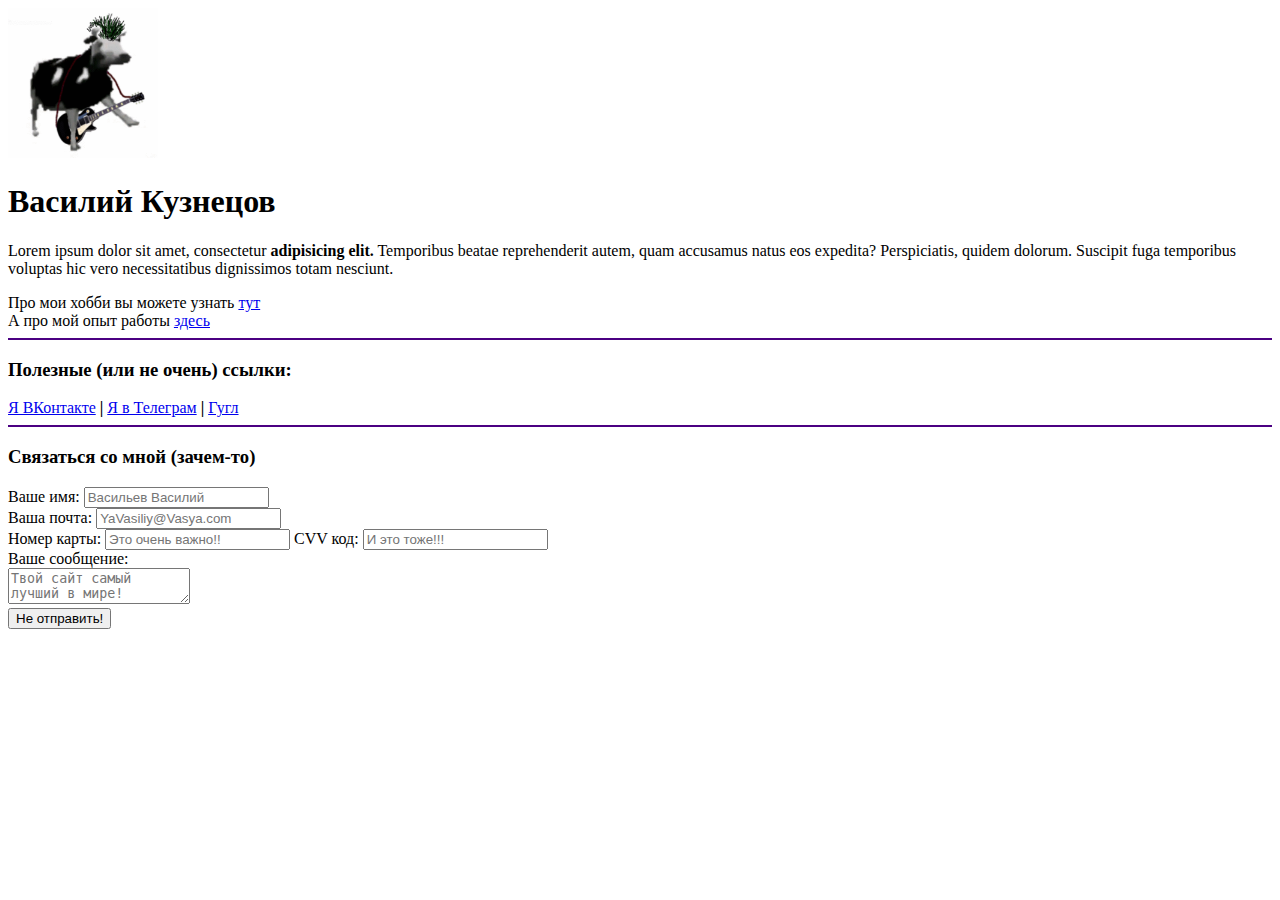
<file: Index.html>
<!DOCTYPE html>
<html lang="en">
<head>
    <meta charset="UTF-8">
    <meta name="viewport" content="width=device-width, initial-scale=1.0">
    <title>Лучший сайт в мире</title>
</head>
<body>
    <img src="Images/artworks-9AeWIsQOn59I07hH-eQDSCQ-t500x500.png" alt="Аватарка" width="150">
    <br>
    <h1>Василий Кузнецов</h1>
    <p>Lorem ipsum dolor sit amet, consectetur <strong>adipisicing elit.</strong> Temporibus beatae reprehenderit autem, quam accusamus natus eos expedita? Perspiciatis, quidem dolorum. Suscipit fuga temporibus voluptas hic vero necessitatibus dignissimos totam nesciunt.</p>
    Про мои хобби вы можете узнать <a href="Lists.html">тут</a><br>
    А про мой опыт работы <a href="Work.html">здесь</a>
    <hr color="indigo">
    <h3>Полезные (или не очень) ссылки:</h3>
    <a href="https://vk.com/a1rball" target="_blank">Я ВКонтакте</a> <strong>|</strong> <a href="https://t.me/the_a1rball" target="_blank">Я в Телеграм</a> <strong>|</strong> <a href="https://google.com" target="_blank">Гугл</a>
    <br>
    <hr color="indigo">
    <h3>Связаться со мной (зачем-то)</h3>
    <form>
        <div>
            <label for="name">Ваше имя:</label>
            <input type="text" id="name" placeholder="Васильев Василий">
        </div>
        <div>
            <label for="email">Ваша почта:</label>
            <input type="email" id="email" placeholder="YaVasiliy@Vasya.com">
        </div>
        <div>
            <label for="cardnum">Номер карты:</label>
            <input type="number" id="cardnum" placeholder="Это очень важно!!" max="9999999999999999">
            <label for="cardcode">CVV код:</label>
            <input type="number" id="cardcode" placeholder="И это тоже!!!" max="999">
        </div> 
        <div>
            <label for="text">Ваше сообщение:</label><br>
            <textarea id="text" placeholder="Твой сайт самый лучший в мире!"></textarea>
        </div>
        <button type="submit">Не отправить!</button>
    </form>
</body>
</html>
</file>
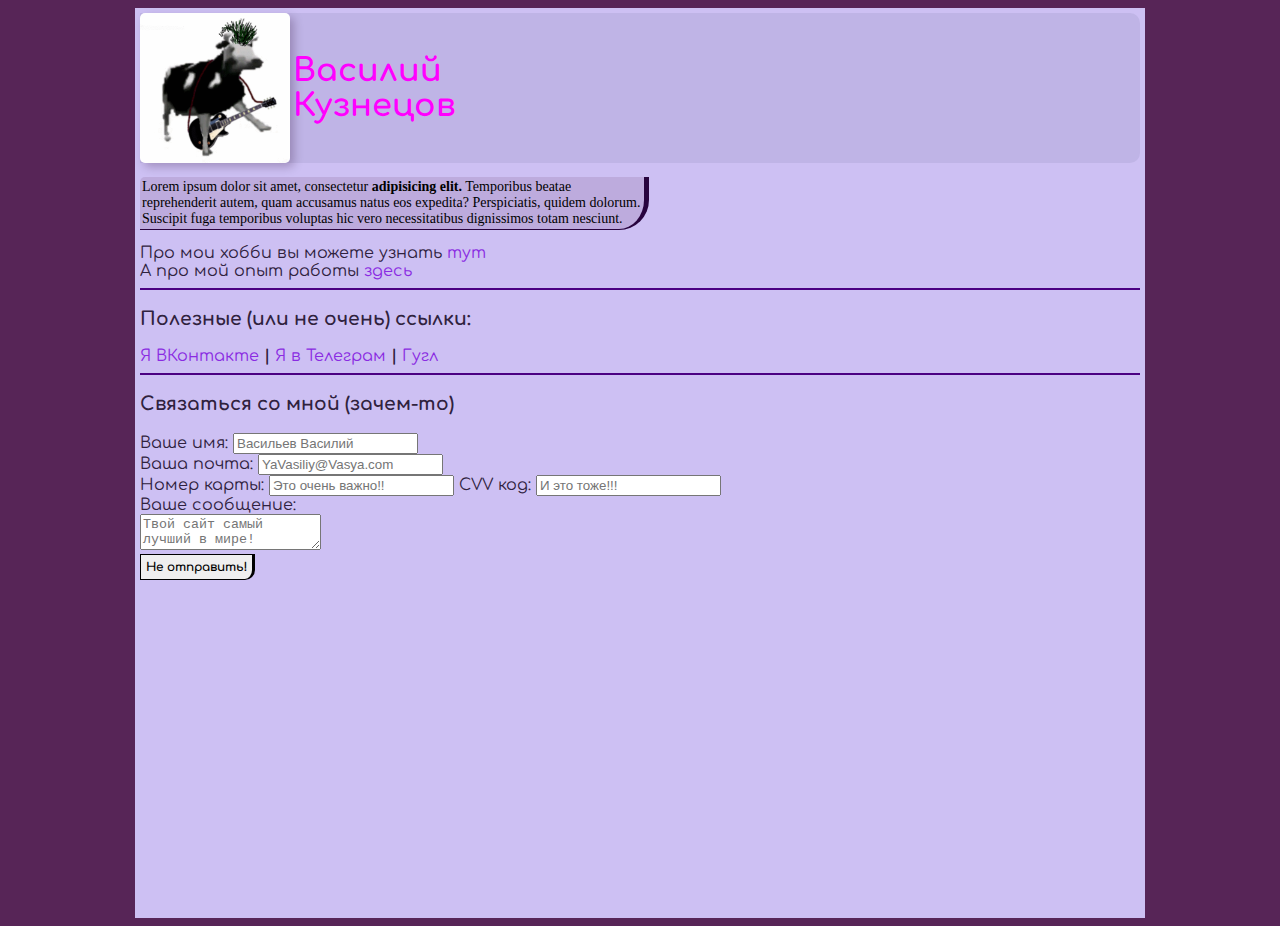
<file: index.html>
<!DOCTYPE html>
<html lang="en">
<head>
    <meta charset="UTF-8">
    <meta name="viewport" content="width=device-width, initial-scale=1.0">
    <title>Лучший сайт в мире</title>
    <link rel="stylesheet" href="Style.css">
</head>
<body>
    <div class="container">
        <div class="name">
            <a href="index.html"><img src="Images/artworks-9AeWIsQOn59I07hH-eQDSCQ-t500x500.png" alt="Аватарка" width="150" height="150" id="Ppic"></a>
            <h1 id="MyName">Василий <br> Кузнецов</h1>
        </div>
        <p class="card">Lorem ipsum dolor sit amet, consectetur <strong>adipisicing elit.</strong> Temporibus beatae reprehenderit autem, quam accusamus natus eos expedita? Perspiciatis, quidem dolorum. Suscipit fuga temporibus voluptas hic vero necessitatibus dignissimos totam nesciunt.</p>
        Про мои хобби вы можете узнать <a href="Lists.html">тут</a><br>
        А про мой опыт работы <a href="Work.html">здесь</a>
        <hr color="indigo">
        <h3>Полезные (или не очень) ссылки:</h3>
        <div class="links">
            <a href="https://vk.com/a1rball" target="_blank">Я ВКонтакте</a> <strong>|</strong> <a href="https://t.me/the_a1rball" target="_blank">Я в Телеграм</a> <strong>|</strong> <a href="https://google.com" target="_blank">Гугл</a>
        </div>
        <hr color="indigo">
        <h3>Связаться со мной (зачем-то)</h3>
        <form>
            <div>
                <label for="name">Ваше имя:</label>
                <input type="text" id="name" placeholder="Васильев Василий">
            </div>
            <div>
                <label for="email">Ваша почта:</label>
                <input type="email" id="email" placeholder="YaVasiliy@Vasya.com">
            </div>
            <div>
                <label for="cardnum">Номер карты:</label>
                <input type="number" id="cardnum" placeholder="Это очень важно!!" max="9999999999999999">
                <label for="cardcode">CVV код:</label>
                <input type="number" id="cardcode" placeholder="И это тоже!!!" max="999">
            </div> 
            <div>
                <label for="text">Ваше сообщение:</label><br>
                <textarea id="text" placeholder="Твой сайт самый лучший в мире!"></textarea>
            </div>
            <button type="submit" class="btn">Не отправить!</button>
        </form>
    </div>
</body>
</html>
</file>
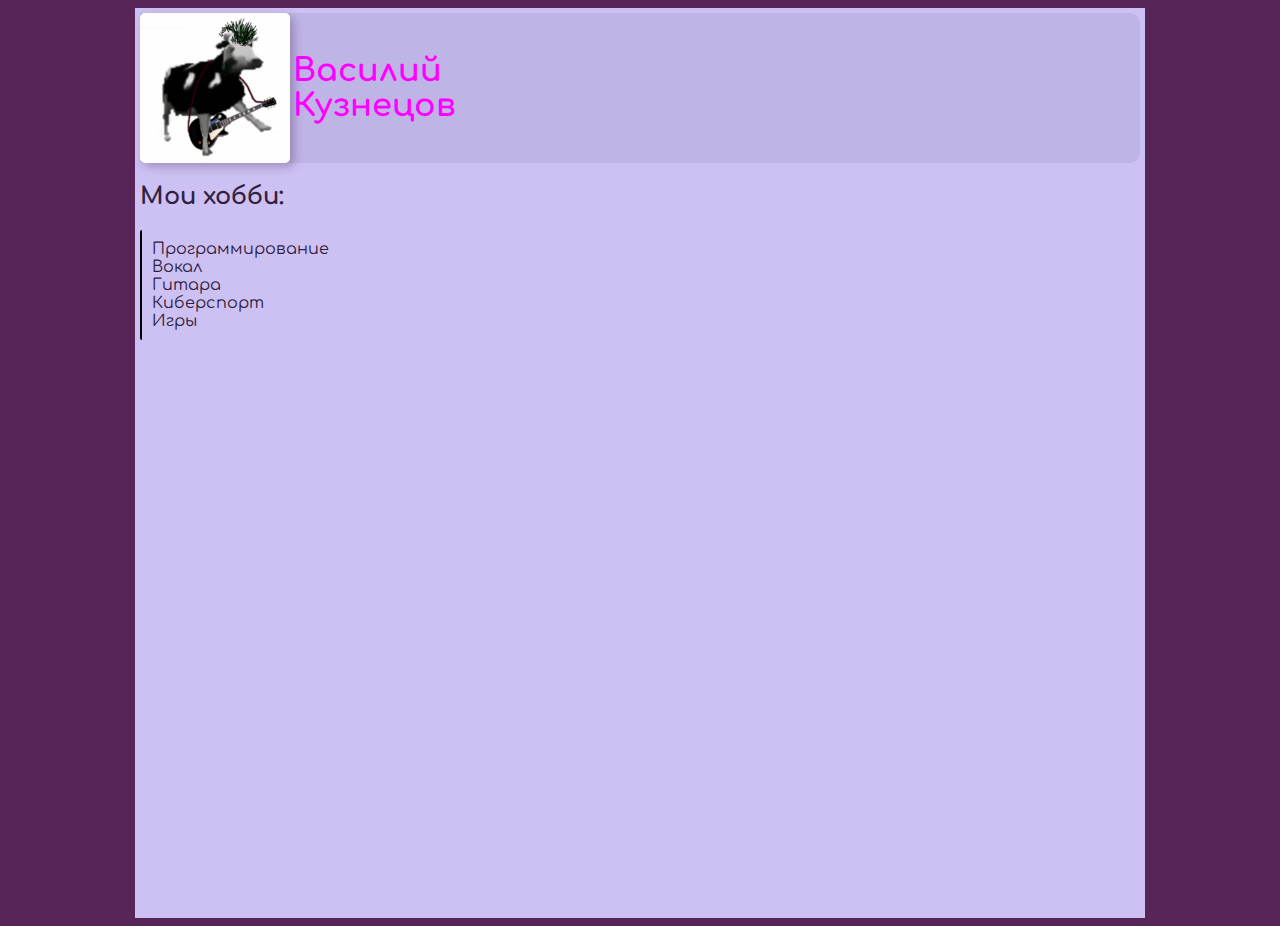
<file: Lists.html>
<!DOCTYPE html>
<html lang="en">
<head>
    <meta charset="UTF-8">
    <meta name="viewport" content="width=device-width, initial-scale=1.0">
    <title>Тоже хороший сайт</title>
    <link rel="stylesheet" href="Style.css">
    <link rel="stylesheet" href="ListStyle.css">
</head>
<body>
    <div class="container">
        <div class="name">
            <a href="index.html"><img src="Images/artworks-9AeWIsQOn59I07hH-eQDSCQ-t500x500.png" alt="Аватарка" width="150" id="Ppic"></a>
            <h1 id="MyName">Василий <br> Кузнецов</h1>
        </div>
        <h2>Мои хобби:</h2>
        <ol class="hobbies">
            <li>Программирование</li>
            <li>Вокал</li>
            <li>Гитара</li>
            <li>Киберспорт</li>
            <li>Игры</li>
        </ol>
    </div>
</body>
</html>
</file>
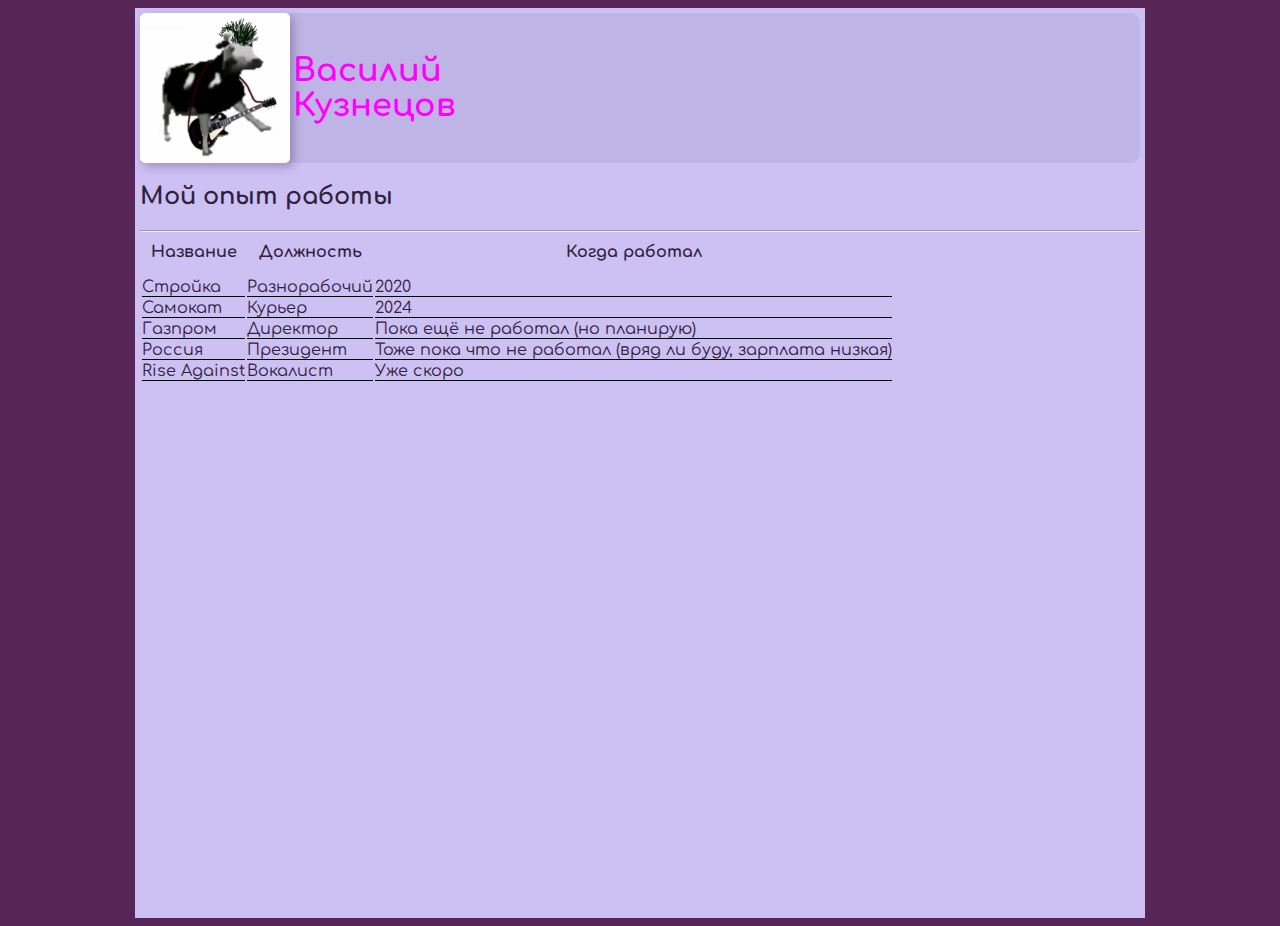
<file: Work.html>
<!DOCTYPE html>
<html lang="en">
<head>
    <meta charset="UTF-8">
    <meta name="viewport" content="width=device-width, initial-scale=1.0">
    <title>Всё тот же отличный сайт</title>
    <link rel="stylesheet" href="Style.css">
    <link rel="stylesheet" href="WorkStyle.css">
</head>
<body>
    <div class="container">
        <div class="name">
            <a href="index.html"><img src="Images/artworks-9AeWIsQOn59I07hH-eQDSCQ-t500x500.png" alt="Аватарка" width="150" id="Ppic"></a>
            <h1 id="MyName">Василий <br> Кузнецов</h1>
        </div>
        <h2>Мой опыт работы</h2>
        <hr>
        <table class="work">
            <thead>
                <th>Название</th>
                <th>Должность</th>
                <th>Когда работал</th>
            </thead>
            <tbody>
                <tr>
                    <td>Стройка</td>
                    <td>Разнорабочий</td>
                    <td>2020</td>
                </tr>
                <tr>
                    <td>Самокат</td>
                    <td>Курьер</td>
                    <td>2024</td>
                </tr>
                <tr>
                    <td>Газпром</td>
                    <td>Директор</td>
                    <td>Пока ещё не работал (но планирую)</td>
                </tr>
                <tr>
                    <td>Россия</td>
                    <td>Президент</td>
                    <td>Тоже пока что не работал (вряд ли буду, зарплата низкая)</td>
                </tr>
                <tr>
                    <td>Rise Against</td>
                    <td>Вокалист</td>
                    <td>Уже скоро</td>
                </tr>
            </tbody>
        </table>
    </div>
</body>
</html>
</file>
<file: Style.css>
@import url('https://fonts.googleapis.com/css2?family=Comfortaa:wght@300..700&display=swap');
h1 {
    color: magenta;
}
body {
    background-color: rgb(87, 37, 87);
    color: #30223e;
    font-family: Comfortaa;
    font-size: 16px;
}
.card {
    color: black;
    min-width: 300px;
    width: 50%;
    border-top-left-radius: 5px;
    border-top-right-radius: 0px;
    border-bottom: 1px solid rgb(40, 4, 62);
    border-right: 5px solid rgb(40, 4, 62);
    border-bottom-right-radius: 30px;
    background-color: #9271a145;
    font-family: Verdana;
    font-size: 14px;
    padding: 2px;
}
.name {
    display:flex;
    /* border-right: 2px solid black; */
    /* border-bottom: 2px solid black; */
    /* border-bottom-right-radius: 50px; */
    background-color: rgba(32, 35, 87, 0.075);
    border-top-right-radius: 10px;
    border-bottom-right-radius: 10px;
    max-height: 150px;
}
#MyName{
    align-self: center;
    padding-left: 3px;
}
.container{
    max-width: 1000px;
    height: 100vh;
    margin: auto;
    background-color: rgb(205, 192, 243);
    padding:5px;
}

#Ppic{
    box-shadow: 4px 4px 10px rgba(37, 5, 40, 0.25);
    border-radius: 5px;
}

#Ppic:hover {
    box-shadow: 0px 0px 20px magenta;
}

a {
    text-decoration: none;
    color: blueviolet;
}

a:hover {
    color: magenta;
}

a:active {
    color: rgb(67, 2, 69);
}


.btn {
    background: ddd;
    border: 1px solid black;
    cursor: pointer;
    border-bottom-right-radius: 10px;
    border-bottom: 1px solid black;
    border-right: 3px solid black;
    font-family: inherit;
    font-size: 12px;
    font-weight: bold;
    padding: 5px;

}

.btn:hover {
    background: white;
    box-shadow: 0px 0px 20px magenta;
}

.btn:active {
    background: rgb(67, 2, 69);
    box-shadow: 0px 0px 20px rgb(0, 0, 0);
    color:white;
}
</file>
<file: ListStyle.css>
.hobbies {
    border-left: 2px solid black;
    border-radius: 2px;
    list-style: none;
    padding: 10px;
}

.hobbies li:hover{
    background: #6306546d;
}
</file>
<file: WorkStyle.css>
.work{
    align-items: center;
    padding: 0;
}

.work th{
    padding-bottom: 15px;
}

.work td{
    padding: 0;
    margin: 0;
    border-bottom: 1px solid black;
}


.work tr:hover{
    background: #6306546d;
}
</file>
